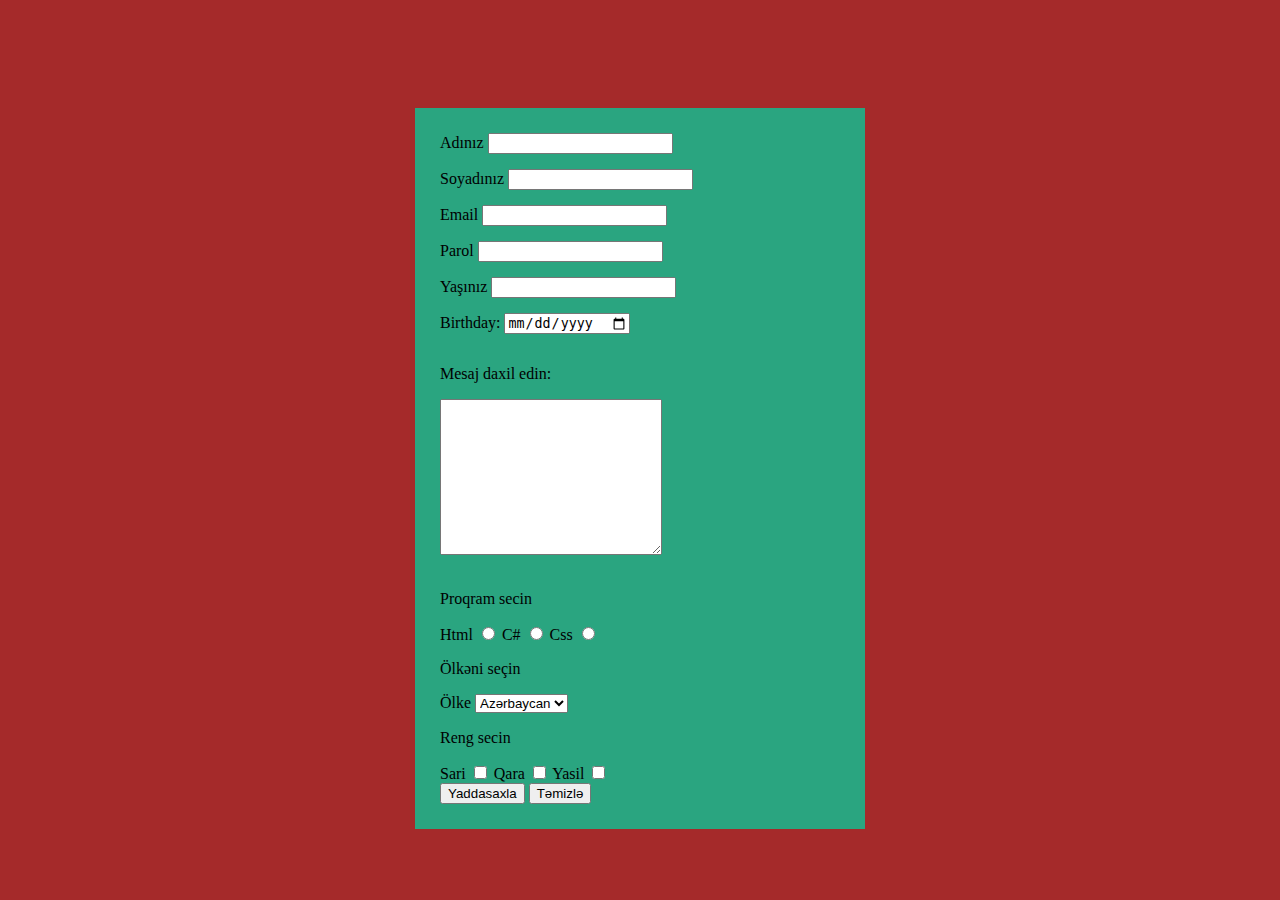
<file: register.html>
<!DOCTYPE html>
<html lang="en">
<head>
    <meta charset="UTF-8">
    <meta name="viewport" content="width=device-width, initial-scale=1.0">
    <title>Login</title>
</head>
<body>
    
    <form action="login.html">
       <div>
        <label for="name">Adınız</label>
        <input type="text"name="name" id="name" maxlenght=20>
        
       </div>
       
       <div>
        <label for="surname">Soyadınız</label>
        <input type="text"name="surname" id="surname" maxlenght=20>
        
       </div>
        
         
        </div>
       
         <div>
         <label for="gmail">Email</label>
          <input type="email"name="gmail" maxlenght=20>
     
       </div>
       
         <div>
            <label for="parol">Parol</label>
          <input type="password"name="parol" id="parol" >
       
         </div>


        <div>
            <label for="age">Yaşınız</label>
            <input type="number"name="Yaşiniz" maxlenght=20>
       
        
        </div>

         <div>
            <label for="brithday">Birthday:</label>
            <input type="date" id="birthday" name="birthdate"  >
        </div>

          <div>
             <p>Mesaj daxil edin:</p>
              <textarea  id="intro" cols="25" rows="10" ></textarea>
          </div>

        <div>
            <p>Proqram secin</p>
            <label for="Html">Html</label>
            <input type="radio" id="Html" name="proqram">
             
            <label for="C#">C#</label>
            <input type="radio" id="C#" name="proqram">
            
            <label for="Css">Css</label>
            <input type="radio" id="Css" name="proqram">
            
         <div>
             <p>Ölkəni  seçin</p>
             <label for="olkeler">Ölke</label>
             <select  id="olkeler">
             <option value="94">Azərbaycan</option>
             <option value="62">İran</option>
            </select>
         </div>
            

        
          <div>
            <p>Reng secin</p>
            <label for="Sari">Sari</label>
            <input type="checkbox" id="Sari" >
             
            <label for="Qara">Qara</label> 
            <input type="checkbox" id="Qara" >
            
            <label for="Yasil">Yasil</label>
            <input type="checkbox" id="Yasil" > 
          </div>
          
        <button type="submit">Yaddasaxla</button>
        <button type="reset">Təmizlə</button>
        


    </form>
     <style>
         
         body{
             background-color: brown;
             display: flex;
             justify-content: center;
             align-items: flex-start;
             padding-top: 100px;
         }
         form{
             width: 400px;
             min-height: 300;
             background-color: rgb(42, 165, 128);
             padding: 25px;
             display: flex;
             flex-direction: column;
             row-gap: 15px;
         }
         
     </style>
</body>
</html>
</file>
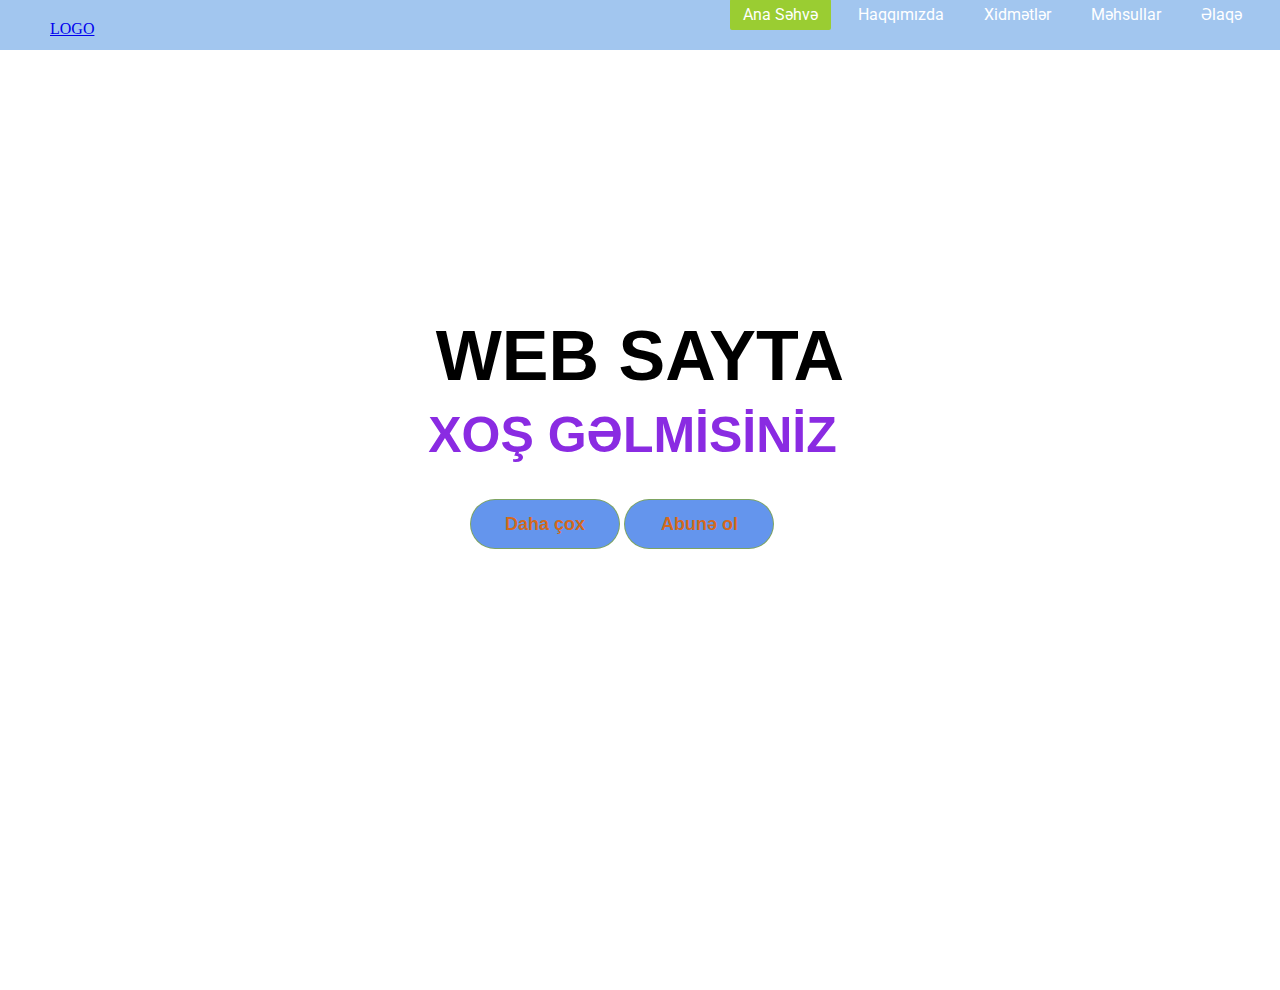
<file: work1.html>
<!DOCTYPE html>
<html lang="en">
<head>
    <meta charset="UTF-8">
    <meta http-equiv="X-UA-Compatible" content="IE=edge">
    <meta name="viewport" content="width=device-width, initial-scale=1.0">
    <title>Sade Web Site</title>
    <link rel="stylesheet" href="./assets/styles/style.css">
</head>
<body>
    <style>
        .navbar ul li a{
    color: white;
    text-decoration: none;
    font-size: 20;
    padding: 6px 13px;
    font-family: Roboto;
    
    
}

    </style>
  
    <div class="container">
        <div class="navbar">
            <div class="logo">
                <a href="#">LOGO</a>

            </div>
            <ul>
                <li><a href="#"class="active">Ana Səhvə</a></li>
                <li><a href="#">Haqqımızda</a></li>
                <li><a href="#">Xidmətlər</a></li>
                <li><a href="#">Məhsullar</a></li>
                <li><a href="#">Əlaqə</a></li>
            </ul>

        </div>
        <div class="center">
            <h1>WEB SAYTA</h1>
            <h2>XOŞ GƏLMİSİNİZ</h2>
            <div class="buttons">
                <button>Daha çox</button>
                <button>Abunə ol</button>

            </div>

        </div>
    </div>
</body>
</html>
</file>
<file: assets/styles/style.css>
@import url('https://fonts.googleapis.com/css2?family=Roboto:wght@100&display=swap');
*{
    margin: 0;
    padding: 0;
}

.container{
    background-image: url("https://giffiles.alphacoders.com/200/200488.gif");
    height: 110vh;
    background-size:100% 100%;
}


.container .navbar{
    width: 100%;
    height: 50px;
    background: rgba(22,112,214,0.4);
}


.navbar .logo{
    color: rgba(226, 43, 104, 0.712);
    display: inline-block;
    margin-left: 50px;
    margin-top: 20px;
}



.navbar ul{
float: right;
margin-right: 20px;
}

.navbar ul li{
    list-style:none;
    display:inline-block;
    margin: 5px;
    line-break: 10px;
    
    
}   
.navbar ul li a{
    color: yellow;
    text-decoration: none;
    font-size: 20;
    padding: 6px 13px;
    font-family: Roboto;
    
    
}

.navbar ul li a.active,
.navbar ul li a:hover{
    background: yellowgreen;
    border-radius: 2px;
}

.container .center{
   position: absolute; 
   top: 50%;
   left: 50%;
   transform: translate(-50%,-50%);
   font-family: sans-serif;
   user-select: none;
}
.center h1{
    color: black;
    font-size: 70px;
    font-weight: bold;
    width: 900px;
    text-align: center;
}
    .center h2{
        color: blueviolet;
        font-size: 50px;
        font-weight: bold;
        width: 885px;
        margin-top: 10px;
        text-align: center;
    }
    .center .buttons{
        margin: 35px 280px;
    }
    .buttons button{
        height: 50px;
        width: 150px;
        font-size: 18px;
        font-weight: bold;
        color: chocolate;
        background: cornflowerblue;
        border: solid 1px rgba(139, 172, 23, 0.651);
        cursor: pointer;
        outline: none;
        border-radius: 25px;

        
    }
    
    .buttons button:hover{
        background: #fff;

    }
</file>
